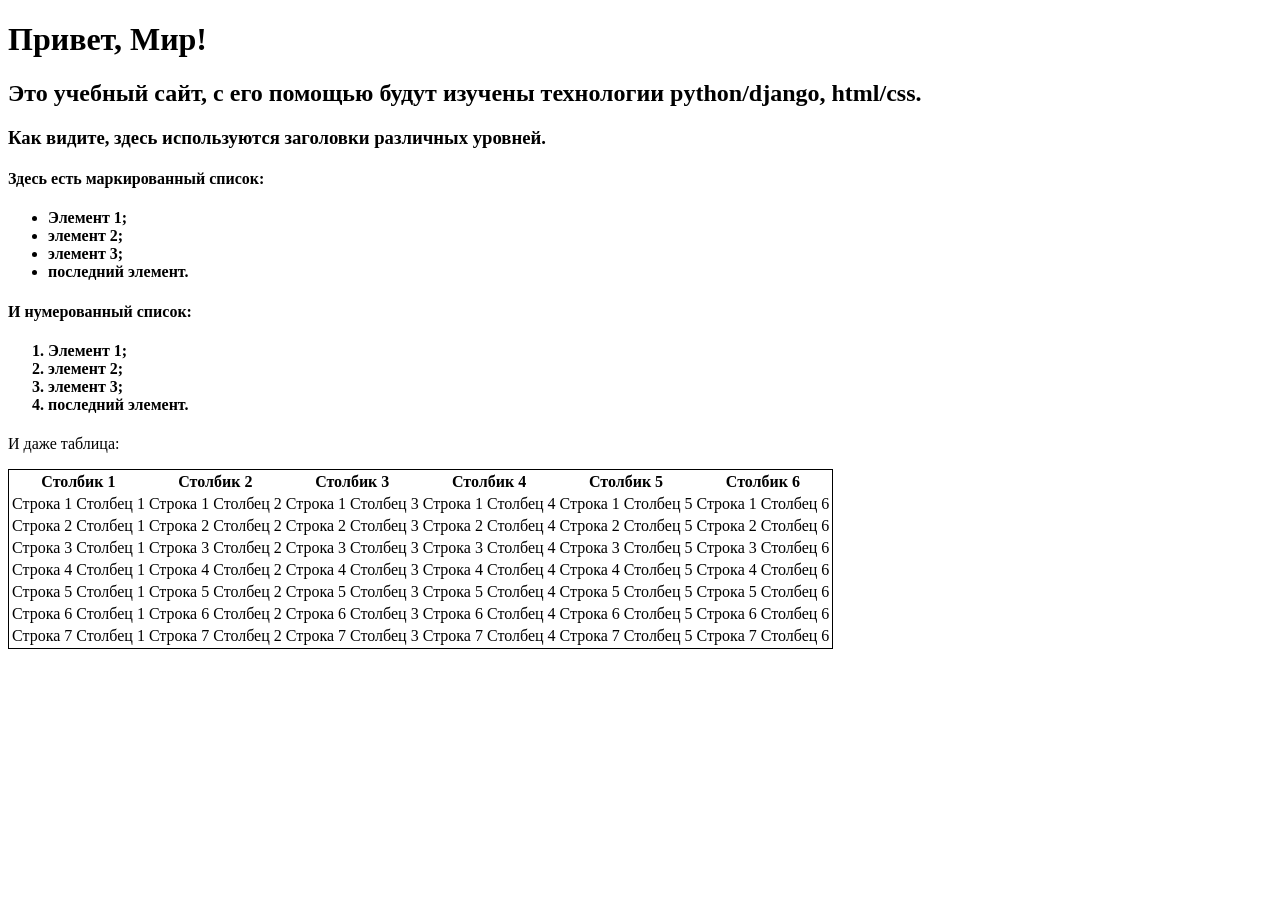
<file: lab2/firstwebpage/flatpages/templates/index.html>
<!DOCTYPE html>
<html>
    <head>
        <title>Привет, Мир!</title>
    </head>
    <body>
        <h1>Привет, Мир!</h1>
        <h2>Это учебный сайт, с его помощью будут изучены технологии 
            python/django, html/css.</h2>
        <h3>Как видите, здесь используются заголовки различных 
            уровней.</h3>
        <h4>Здесь есть маркированный список:</h4>
        <h4>
		<ul>
            <li>Элемент 1;</li>
            <li>элемент 2;</li>
            <li>элемент 3;</li>
            <li>последний элемент.</li>
        </ul>
		</h4>
        <h4>И нумерованный список:</h4>
        <h4>
		<ol>
            <li>Элемент 1;</li>
            <li>элемент 2;</li>
            <li>элемент 3;</li>
            <li>последний элемент.</li>
        </ol>
		</h4>
        <p>И даже таблица:</p>
        <table style="border: 1px solid black">
            <thead>
                <tr>
                    <th>Столбик 1</th>
                    <th>Столбик 2</th>
                    <th>Столбик 3</th>
                    <th>Столбик 4</th>
                    <th>Столбик 5</th>
                    <th>Столбик 6</th>
                </tr>
            </thead>
            <tr>
                <td>Строка 1 Столбец 1</td>
                <td>Строка 1 Столбец 2</td>
                <td>Строка 1 Столбец 3</td>
                <td>Строка 1 Столбец 4</td>
                <td>Строка 1 Столбец 5</td>
                <td>Строка 1 Столбец 6</td>
            </tr>
            <tr>
                <td>Строка 2 Столбец 1</td>
                <td>Строка 2 Столбец 2</td>
                <td>Строка 2 Столбец 3</td>
                <td>Строка 2 Столбец 4</td>
                <td>Строка 2 Столбец 5</td>
                <td>Строка 2 Столбец 6</td>
            </tr>
            <tr>
                <td>Строка 3 Столбец 1</td>
                <td>Строка 3 Столбец 2</td>
                <td>Строка 3 Столбец 3</td>
                <td>Строка 3 Столбец 4</td>
                <td>Строка 3 Столбец 5</td>
                <td>Строка 3 Столбец 6</td>
            </tr>
			            <tr>
                <td>Строка 4 Столбец 1</td>
                <td>Строка 4 Столбец 2</td>
                <td>Строка 4 Столбец 3</td>
                <td>Строка 4 Столбец 4</td>
                <td>Строка 4 Столбец 5</td>
                <td>Строка 4 Столбец 6</td>
            </tr>
            <tr>
                <td>Строка 5 Столбец 1</td>
                <td>Строка 5 Столбец 2</td>
                <td>Строка 5 Столбец 3</td>
                <td>Строка 5 Столбец 4</td>
                <td>Строка 5 Столбец 5</td>
                <td>Строка 5 Столбец 6</td>
            </tr>
            <tr>
                <td>Строка 6 Столбец 1</td>
                <td>Строка 6 Столбец 2</td>
                <td>Строка 6 Столбец 3</td>
                <td>Строка 6 Столбец 4</td>
                <td>Строка 6 Столбец 5</td>
                <td>Строка 6 Столбец 6</td>
            </tr>
            <tr>
                <td>Строка 7 Столбец 1</td>
                <td>Строка 7 Столбец 2</td>
                <td>Строка 7 Столбец 3</td>
                <td>Строка 7 Столбец 4</td>
                <td>Строка 7 Столбец 5</td>
                <td>Строка 7 Столбец 6</td>
            </tr>
        </table>
    </body>
</html>
</file>
